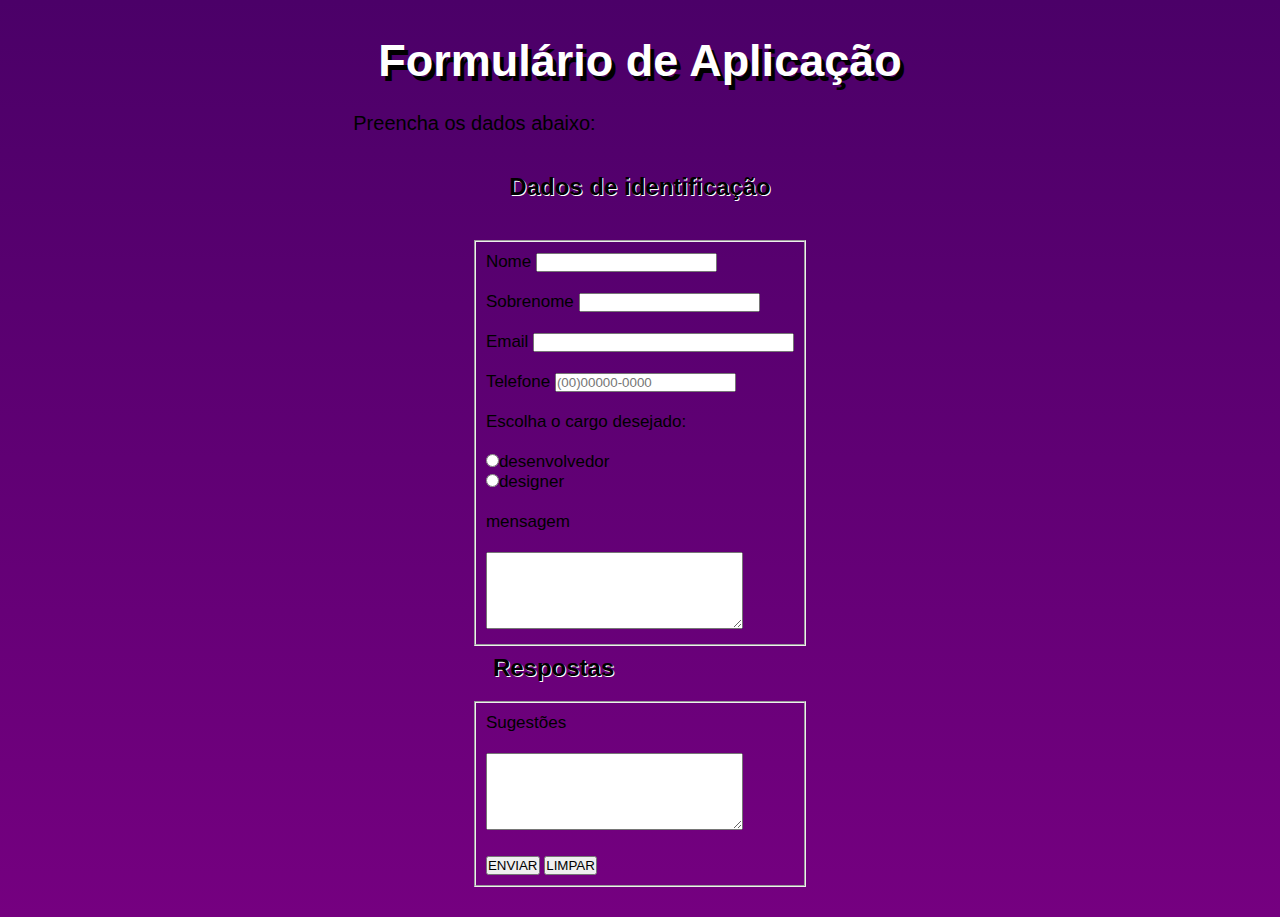
<file: html/index.html>
<!DOCTYPE html>
<html lang="pt-br">
    <head>
        <meta charset="utf-8">
        <meta name="viewport" content="width=device-width, initial-scale=1.0/">
        <title>Formulários</title>
        <link rel="icon" type="image/x-icon" href="../img/formulario_icone.svg"/>
        <link rel="stylesheet" href="../css/style.css"/>
    </head>
    <body>
        <div>
            <h1>Formulário de Aplicação</h1>
            <p>Preencha os dados abaixo:</p>
            <br>
        </div>
        <h2>Dados de identificação</h2>
        <form>
            <fieldset>
                <div>
                    <label for="nome">Nome</label>
                    <input type="text" id="nome" required/>
                </div>
                <div>
                    <label for="sobrenome">Sobrenome</label>
                    <input type="text" id="sobrenome" required/>
                </div>
                <div>
                    <label for="email">Email</label>
                    <input type="email" size="30" name="email" id="email" required>
                </div>
                <div>
                    <label for="Telefone">Telefone</label>
                    <input type="tel" maxlength="14" name="telefone" id="tel" placeholder="(00)00000-0000" required>
                </div>
                <div>
                    <label for="cargo">Escolha o cargo desejado:</label><br><br>
                    <input type="radio" id="cargo1" name="cargo" value="desenvolvedor">desenvolvedor <br>
                    <input type="radio" id="cargo2" name="cargo" value="designer">designer <br>
                </div>
                <div>
                    <label for="mensagem">mensagem</label> <br><br>
                    <textarea name="mensagem" id="mensagem" cols="30" rows="5"></textarea>
                </div>
            </fieldset>
            <h2>Respostas</h2>
            <fieldset>
                <div>
                    <label for="sugestões">Sugestões</label><br><br>
                    <textarea name="sugestões" id="sugestões" rows="5" cols="30"></textarea>
                </div>
                <div class="confirmar">
                    <input type="submit" value="ENVIAR">
                    <input type="reset" value="LIMPAR">
                </div>
            </fieldset>
        </form>
    </body>
</html>
</file>
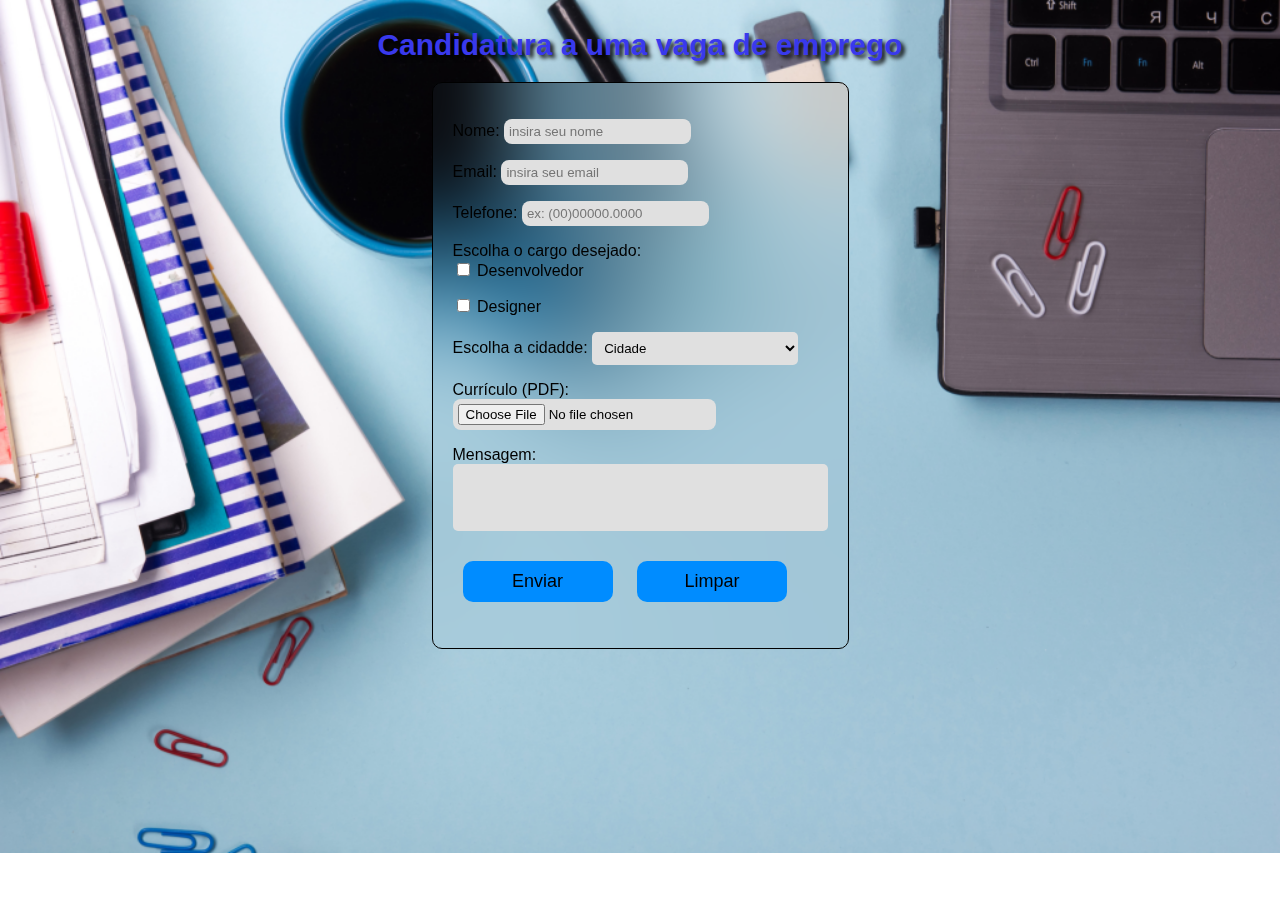
<file: html/formulario_andry.html>
<!DOCTYPE html>
<html lang="pt-br">
    <head>
        <meta charset="utf-8">
        <meta name="viewport" content="width=device-width,initial-scale=1.0">
        <link rel="stylesheet" href="../css/formulario_andry.css">
        <title>Vaga de Emprego</title>
    </head>
    <body>
        <h1>Candidatura a uma vaga de emprego</h1>
        <form>
            <p>
                <label for="nome">Nome:</label>
                <input type="text" name="nome" id="nome" placeholder="insira seu nome">
            </p>
            <p>
                <label for="email">Email:</label>
                <input type="email" name="email" id="email" placeholder="insira seu email">
            </p>
            <p>
                <label for="telefone">Telefone:</label>
                <input type="tel" name="tel" id="tel" placeholder="ex: (00)00000.0000" maxlength="13">
            </p>
            <p>
                <span>Escolha o cargo desejado:</span><br>
                <input type="checkbox" name="dev" id="dev">
                <label for="dev">Desenvolvedor</label>
            </p>
            <p>
                <input type="checkbox" name="designer" id="designer">
                <label for="designer">Designer</label>
            </p>
            <p>
                <label for="cidade">Escolha a cidadde:</label>
                <select name="cidade" id="cidade">cidade:
                    <option value="cidade">Cidade</option>
                    <option value="SP">São Paulo</option>
                    <option value="RJ">Rio de Janeiro</option>
                    <option value="SC">Santa Catarina</option>
                </select>
            </p>
            <p>
                <label for="pdf">Currículo (PDF):</label><br>
                <input type="file" name="file" id="file">
            </p>
            <p>
                <label for="msg">Mensagem:</label><br>
                <textarea name="mensagem" id="mensagem" rows="3" cols="35"></textarea>
            </p>
            <p>
                <button type="submit">Enviar</button>
                <button type="reset">Limpar</button>
            </p>
        </form>
    </body>
</html>
</file>
<file: css/style.css>
*{
    padding: 0;
    margin: 0;
}

body{
    display: flex;
    justify-content: center;
    align-items: center;
    flex-direction: column;
    font-family: Verdana, Geneva, Tahoma, sans-serif;
    background-image: linear-gradient(rgb(75, 0, 104), rgb(117, 0, 128));
}

h1{
    padding: 25px;
    color: white;
    text-shadow: 4px 5px black;
    font-size: 45px;
}

p{
    font-size: 20px;
}

h2{
    padding: 19px;
    padding-top: 8px;
    text-shadow: 1px 1px white;
}

div{
    padding: 10px;
    font-size: 17px;
}

form{
    padding: 20px;
    margin-bottom: 10px;
}
</file>
<file: css/formulario_andry.css>
body{
    font-family: Verdana, Geneva, Tahoma, sans-serif;
    display: flex;
    flex-direction: column;
    align-items: center;
    justify-content: center;
    background-image: url(../img/mesa-trabalho.webp);
    background-repeat: no-repeat;
    background-size: cover;
}

h1{
    color: rgb(57, 57, 236);
    text-shadow: 3px 3px 4px black;
    font-size: 30px;
}

*{
    box-sizing: border-box;
}

form{
    border: 1px solid black;
    padding: 20px;
    backdrop-filter: blur(50px);
    border-radius: 10px;
}

input{
    padding: 5px;
    border-radius: 8px;
    outline: none;
    border: none;
    background-color: rgb(224, 224, 224);
}

input:hover{
    cursor: pointer;
    border: 0.5px solid rgb(0, 0, 105);
}

select{
    width: 55%;
    background-color: rgb(224, 224, 224);
    border: none;
    padding: 8px;
    border-radius: 5px;
}

option{
    color: white;
    background-color: rgba(0, 0, 255, 0.281);
}

button{
    margin-top: 20px;
    padding: 10px;
    background-color: rgb(0, 140, 255);
    border: none;
    border-radius: 10px;
    width:40%;
    margin: 10px;
    cursor: pointer;
    font-size: 18px;
}

button:hover{
    transform: scale(1.10);
    transition: .3s;
    background-color: rgb(0, 0, 31);
    color: white;
}

textarea{
    color: black;
    background-color: rgb(224, 224, 224);
    outline: none;
    resize: none;
    font-size: 16px;
    border: none;
    border-radius: 5px;
    padding: 5px;
}
</file>
